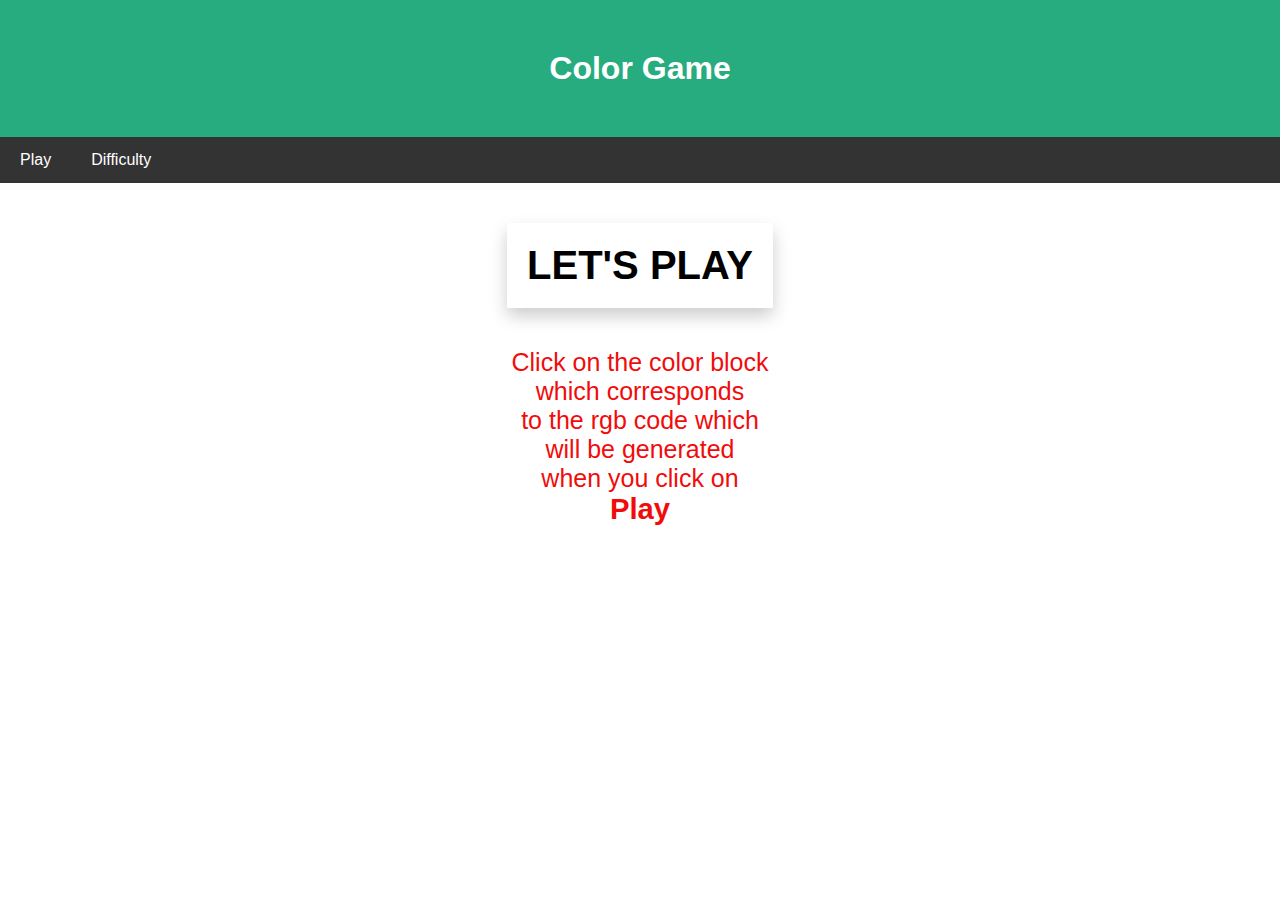
<file: index.html>
<!DOCTYPE html>
<html lang="en">
<head>
    <meta charset="UTF-8">
    <meta http-equiv="X-UA-Compatible" content="IE=edge">
    <meta name="viewport" content="width=device-width, initial-scale=1.0">
    <title>Color Game</title>
    <link rel="stylesheet" href="CSS/style.css">
    <script src="JS/script.js"></script>
</head>
<body>
    <div class="header">
        <h1>Color Game</h1>
    </div>
    <ul>
        <li><a href="#" onclick="play()" id="play">Play</a></li>
        <li class="dropdown">
          <a href="javascript:void(0)" class="dropbtn">Difficulty</a>
          <div class="dropdown-content">
            <a href="#">Easy</a>
            <a href="#">Hard</a>
          </div>
        </li>
    </ul>
    
    <div class="row" id="game">
        <div class="question" id="q">
            <div>
                ( <span id="R"></span>, <span id="G"></span>, <span id="B"></span> )
            </div>
        </div>

        <div class="playarea">
            <div class="container">
                <div class="item Easy" id="1" onclick="check(this.id)"></div>
                <div class="item Easy" id="2" onclick="check(this.id)"></div>
                <div class="item Easy" id="3" onclick="check(this.id)"></div>
                <div class="item Hard" id="4" onclick="check(this.id)"></div>
                <div class="item Hard" id="5" onclick="check(this.id)"></div>
                <div class="item Hard" id="6" onclick="check(this.id)"></div>
            </div>
        </div>
    </div>
    <div class="altrow" id="initext">
        <div>LET'S PLAY<br>
        </div>
        Click on the color block<br>  which corresponds<br> to the rgb code which <br>will be generated<br> when you click on <h3>Play</h3>
    </div>
</body>
</html>
</file>
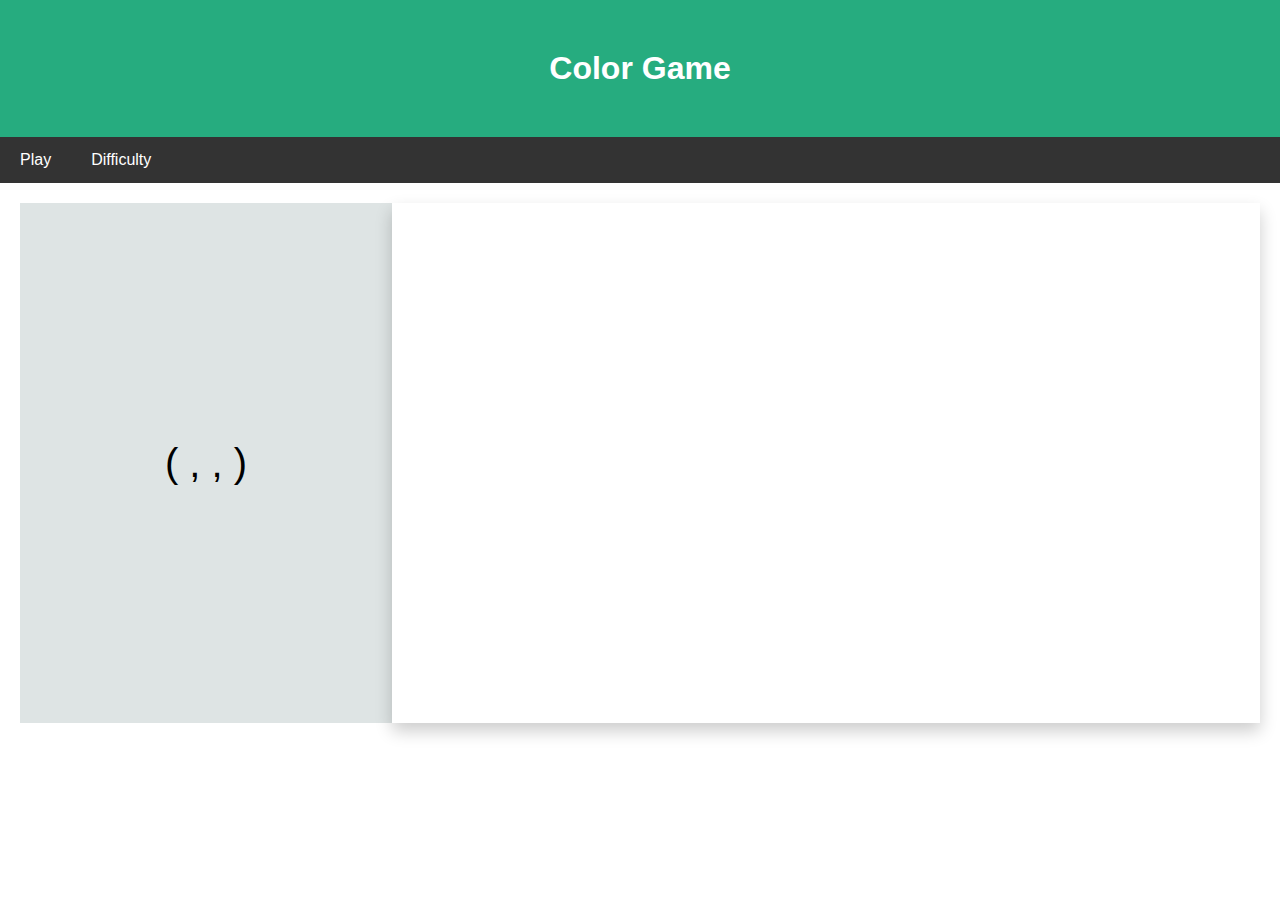
<file: color game/index.html>
<!DOCTYPE html>
<html lang="en">
<head>
    <meta charset="UTF-8">
    <meta http-equiv="X-UA-Compatible" content="IE=edge">
    <meta name="viewport" content="width=device-width, initial-scale=1.0">
    <title>Color Game</title>
    <link rel="stylesheet" href="CSS/style.css">
    <script src="JS/script.js"></script>
</head>
<body>
    <div class="header">
        <h1>Color Game</h1>
    </div>
    <ul>
        <li><a href="#" onclick="play()" id="play">Play</a></li>
        <li class="dropdown">
          <a href="javascript:void(0)" class="dropbtn">Difficulty</a>
          <div class="dropdown-content">
            <a href="#">Easy</a>
            <a href="#">Hard</a>
          </div>
        </li>
    </ul>
    
    <div class="row">
        <div class="question" id="q">
            <div>
                ( <span id="R"></span>, <span id="G"></span>, <span id="B"></span> )
            </div>
        </div>

        <div class="playarea">
            <div class="container">
                <div class="item Easy" id="1" onclick="check(this.id)"></div>
                <div class="item Easy" id="2" onclick="check(this.id)"></div>
                <div class="item Easy" id="3" onclick="check(this.id)"></div>
                <div class="item Hard" id="4" onclick="check(this.id)"></div>
                <div class="item Hard" id="5" onclick="check(this.id)"></div>
                <div class="item Hard" id="6" onclick="check(this.id)"></div>
            </div>
        </div>
    </div>
</body>
</html>
</file>
<file: CSS/style.css>
*{
    margin: 0px;
    padding: 0px;
    box-sizing: border-box;
}
body{
    font-family: Arial, Helvetica, sans-serif;
}
.header{
    width: 100%;
    padding: 50px 0px;
    text-align: center;
    background-color: rgb(38, 172, 127);
    color: white;
}
ul {
    list-style-type: none;
    margin: 0;
    padding: 0px;
    overflow: hidden;
    background-color: #333;
    display: flex;
}
  
/* li {
  float: left;
} */
  
li a, .dropbtn {
  display: block;
  color: white;
  text-align: center;
  padding: 14px 20px;
  text-decoration: none;
}

li a:hover, .dropdown:hover .dropbtn {
  background-color: red;
}

li.dropdown {
  display: inline-block;
}

.dropdown-content {
  display: none;
  position: absolute;
  background-color: #f9f9f9;
  min-width: 160px;
  box-shadow: 0px 8px 16px 0px rgba(0,0,0,0.2);
  z-index: 1;
}

.dropdown-content a {
  color: black;
  padding: 12px 16px;
  text-decoration: none;
  display: block;
  text-align: left;
}

.dropdown-content a:hover {background-color: #f1f1f1;}

.dropdown:hover .dropdown-content {
  display: block;
}
.row{ 
    /* margin: 20px; */
    display: flex;
    /* flex-wrap: wrap; */
    padding: 20px;
    display:none;
}
.question{
    width: 30%;
    background-color: rgb(222, 228, 228);
    display: flex;
    align-items: center;
    justify-content: center;
    text-align: center;
    padding: 20px;
    font-size: 40px;
}

.playarea{
    display: flex;
    /* flex-wrap: wrap; */
    width: 70%;
    box-shadow: 0px 8px 16px 0px rgba(0,0,0,0.2);
    padding: 20px 20px;
    justify-content: center;
}

.container{
    width: 100%;
    display: flex;
    flex-wrap: wrap;
    align-items: center;
    justify-content: center;
}
.item{
    /* border:1px solid blue; */
    height: 200px;
    width: 200px;
    margin: 20px;
    border-radius:30px;
}

.item:hover{
  box-shadow: 0px 8px 16px 0px rgba(0,0,0,0.2);
}

.altrow{
  display: flex;
  justify-content: center;
  flex-direction: column;
  align-items: center;
  padding: 40px;
  text-align: center;
  font-size: 25px;
  color: rgb(241, 12, 12);
}

.altrow div{
  display: block;
  font-size: 40px;
  font-weight: 700;
  box-shadow: 0px 8px 16px 0px rgba(0,0,0,0.2);
  text-align: center;
  padding: 20px;
  margin-bottom: 40px;
  color: black;
}
@media screen and (max-width:1190px) {
  .row, ul{
      flex-wrap: wrap;
      flex-direction: column;
      width: 100%;
      justify-content: center;
  }  
  .question, .playarea{
      width: 100%;
  }
}
</file>
<file: color game/CSS/style.css>
*{
    margin: 0px;
    padding: 0px;
    box-sizing: border-box;
}
body{
    font-family: Arial, Helvetica, sans-serif;
}
.header{
    width: 100%;
    padding: 50px 0px;
    text-align: center;
    background-color: rgb(38, 172, 127);
    color: white;
}
ul {
    list-style-type: none;
    margin: 0;
    padding: 0px;
    overflow: hidden;
    background-color: #333;
    display: flex;
}
  
/* li {
  float: left;
} */
  
li a, .dropbtn {
  display: block;
  color: white;
  text-align: center;
  padding: 14px 20px;
  text-decoration: none;
}

li a:hover, .dropdown:hover .dropbtn {
  background-color: red;
}

li.dropdown {
  display: inline-block;
}

.dropdown-content {
  display: none;
  position: absolute;
  background-color: #f9f9f9;
  min-width: 160px;
  box-shadow: 0px 8px 16px 0px rgba(0,0,0,0.2);
  z-index: 1;
}

.dropdown-content a {
  color: black;
  padding: 12px 16px;
  text-decoration: none;
  display: block;
  text-align: left;
}

.dropdown-content a:hover {background-color: #f1f1f1;}

.dropdown:hover .dropdown-content {
  display: block;
}
.row{
    /* margin: 20px; */
    display: flex;
    /* flex-wrap: wrap; */
    padding: 20px;
}
.question{
    width: 30%;
    background-color: rgb(222, 228, 228);
    display: flex;
    align-items: center;
    justify-content: center;
    text-align: center;
    padding: 20px;
    font-size: 40px;
}

.playarea{
    display: flex;
    /* flex-wrap: wrap; */
    width: 70%;
    box-shadow: 0px 8px 16px 0px rgba(0,0,0,0.2);
    padding: 20px 20px;
    justify-content: center;
}

.container{
    width: 100%;
    display: flex;
    flex-wrap: wrap;
    align-items: center;
    justify-content: center;
}
.item{
    /* border:1px solid blue; */
    height: 200px;
    width: 200px;
    margin: 20px;
}

@media screen and (max-width:1190px) {
  .row, ul{
      flex-wrap: wrap;
      flex-direction: column;
      width: 100%;
      justify-content: center;
  }  
  .question, .playarea{
      width: 100%;
  }
}
</file>
